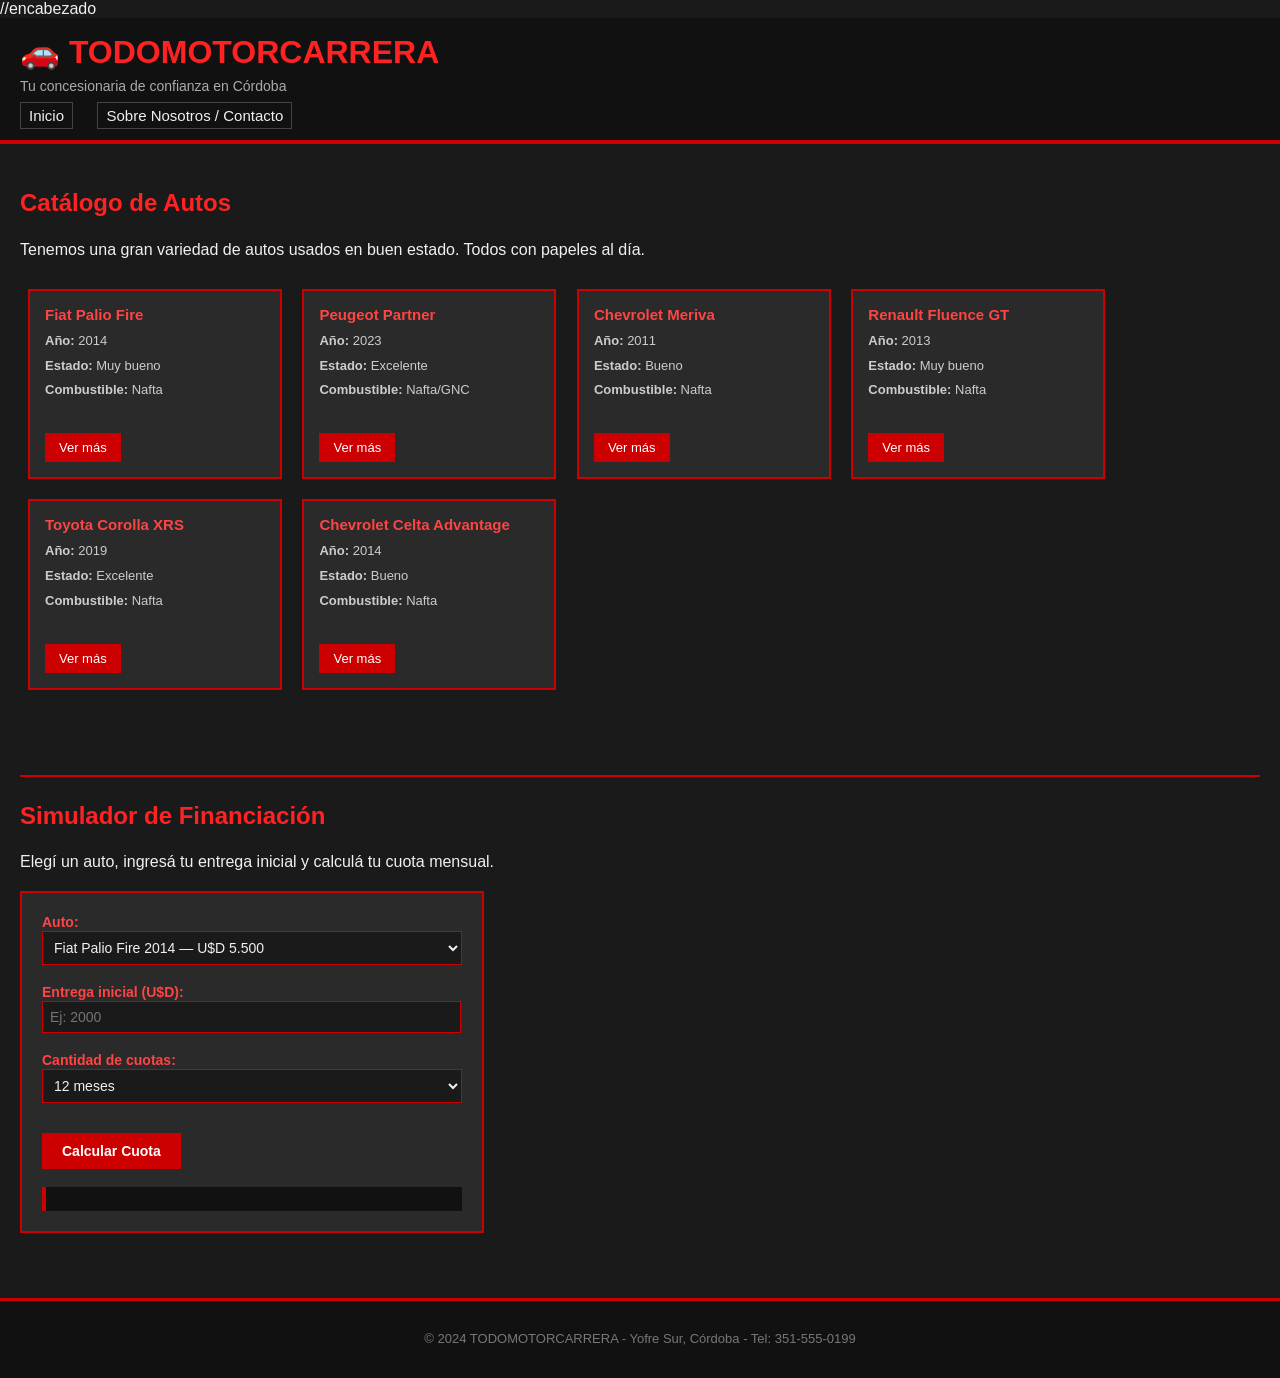
<file: index.html>
<!DOCTYPE html>
<html lang="es">
<head>
    <meta charset="UTF-8">
    <title>TODOMOTORCARRERA - Catálogo de Autos</title>
    <link rel="stylesheet" href="style.css">
</head>
<body>

    //encabezado
    <div class="header">
        <h1>🚗 TODOMOTORCARRERA</h1>
        <p>Tu concesionaria de confianza en Córdoba</p>
        <div class="nav">
            <a href="index.html">Inicio</a>
            <a href="nosotros.html">Sobre Nosotros / Contacto</a>
        </div>
    </div>

    
    <div class="contenido">

        <h2>Catálogo de Autos</h2>
        <p>Tenemos una gran variedad de autos usados en buen estado. Todos con papeles al día.</p>

        
        <div class="tarjeta">
            <h3>Fiat Palio Fire</h3>
            <p><strong>Año:</strong> 2014</p>
            <p><strong>Estado:</strong> Muy bueno</p>
            <p><strong>Combustible:</strong> Nafta</p>
            <br>
            <a class="enlace-ver-mas" href="detalle.html">Ver más</a>
        </div>

        
        <div class="tarjeta">
            <h3>Peugeot Partner</h3>
            <p><strong>Año:</strong> 2023</p>
            <p><strong>Estado:</strong> Excelente</p>
            <p><strong>Combustible:</strong> Nafta/GNC</p>
            <br>
            <a class="enlace-ver-mas" href="detalle.html">Ver más</a>
        </div>

        
        <div class="tarjeta">
            <h3>Chevrolet Meriva</h3>
            <p><strong>Año:</strong> 2011</p>
            <p><strong>Estado:</strong> Bueno</p>
            <p><strong>Combustible:</strong> Nafta</p>
            <br>
            <a class="enlace-ver-mas" href="detalle.html">Ver más</a>
        </div>

        
        <div class="tarjeta">
            <h3>Renault Fluence GT</h3>
            <p><strong>Año:</strong> 2013</p>
            <p><strong>Estado:</strong> Muy bueno</p>
            <p><strong>Combustible:</strong> Nafta</p>
            <br>
            <a class="enlace-ver-mas" href="detalle.html">Ver más</a>
        </div>

       
        <div class="tarjeta">
            <h3>Toyota Corolla XRS</h3>
            <p><strong>Año:</strong> 2019</p>
            <p><strong>Estado:</strong> Excelente</p>
            <p><strong>Combustible:</strong> Nafta</p>
            <br>
            <a class="enlace-ver-mas" href="detalle.html">Ver más</a>
        </div>

        
        <div class="tarjeta">
            <h3>Chevrolet Celta Advantage</h3>
            <p><strong>Año:</strong> 2014</p>
            <p><strong>Estado:</strong> Bueno</p>
            <p><strong>Combustible:</strong> Nafta</p>
            <br>
            <a class="enlace-ver-mas" href="detalle.html">Ver más</a>
        </div>

    </div>
    <div class="contenido">

    <hr>
    <h2>Simulador de Financiación</h2>
    <p>Elegí un auto, ingresá tu entrega inicial y calculá tu cuota mensual.</p>

    <div class="simulador">

      
        <label for="autoElegido">Auto:</label><br>
        <select id="autoElegido">
            <option value="5500">Fiat Palio Fire 2014 — U$D 5.500</option>
            <option value="18000">Peugeot Partner 2023 — U$D 18.000</option>
            <option value="6500">Chevrolet Meriva 2011 — U$D 6.500</option>
            <option value="9500">Renault Fluence GT 2013 — U$D 9.500</option>
            <option value="22000">Toyota Corolla XRS 2019 — U$D 22.000</option>
            <option value="5000">Chevrolet Celta Advantage 2014 — U$D 5.000</option>
        </select>

        <br><br>

        
        <label for="entrega">Entrega inicial (U$D):</label><br>
        <input type="number" id="entrega" placeholder="Ej: 2000" min="0">

        <br><br>

      
        <label for="cuotas">Cantidad de cuotas:</label><br>
        <select id="cuotas">
            <option value="12">12 meses</option>
            <option value="24">24 meses</option>
            <option value="36">36 meses</option>
        </select>

        <br><br>

       
        <button class="boton" onclick="calcularCuota()">Calcular Cuota</button>

        <br><br>

      
        <div id="resultadoSimulador"></div>

    </div>

</div>
    <div class="footer">
        <p>© 2024 TODOMOTORCARRERA - Yofre Sur, Córdoba - Tel: 351-555-0199</p>
    </div>

    <script src="script.js"></script>
</body>
</html>
</file>
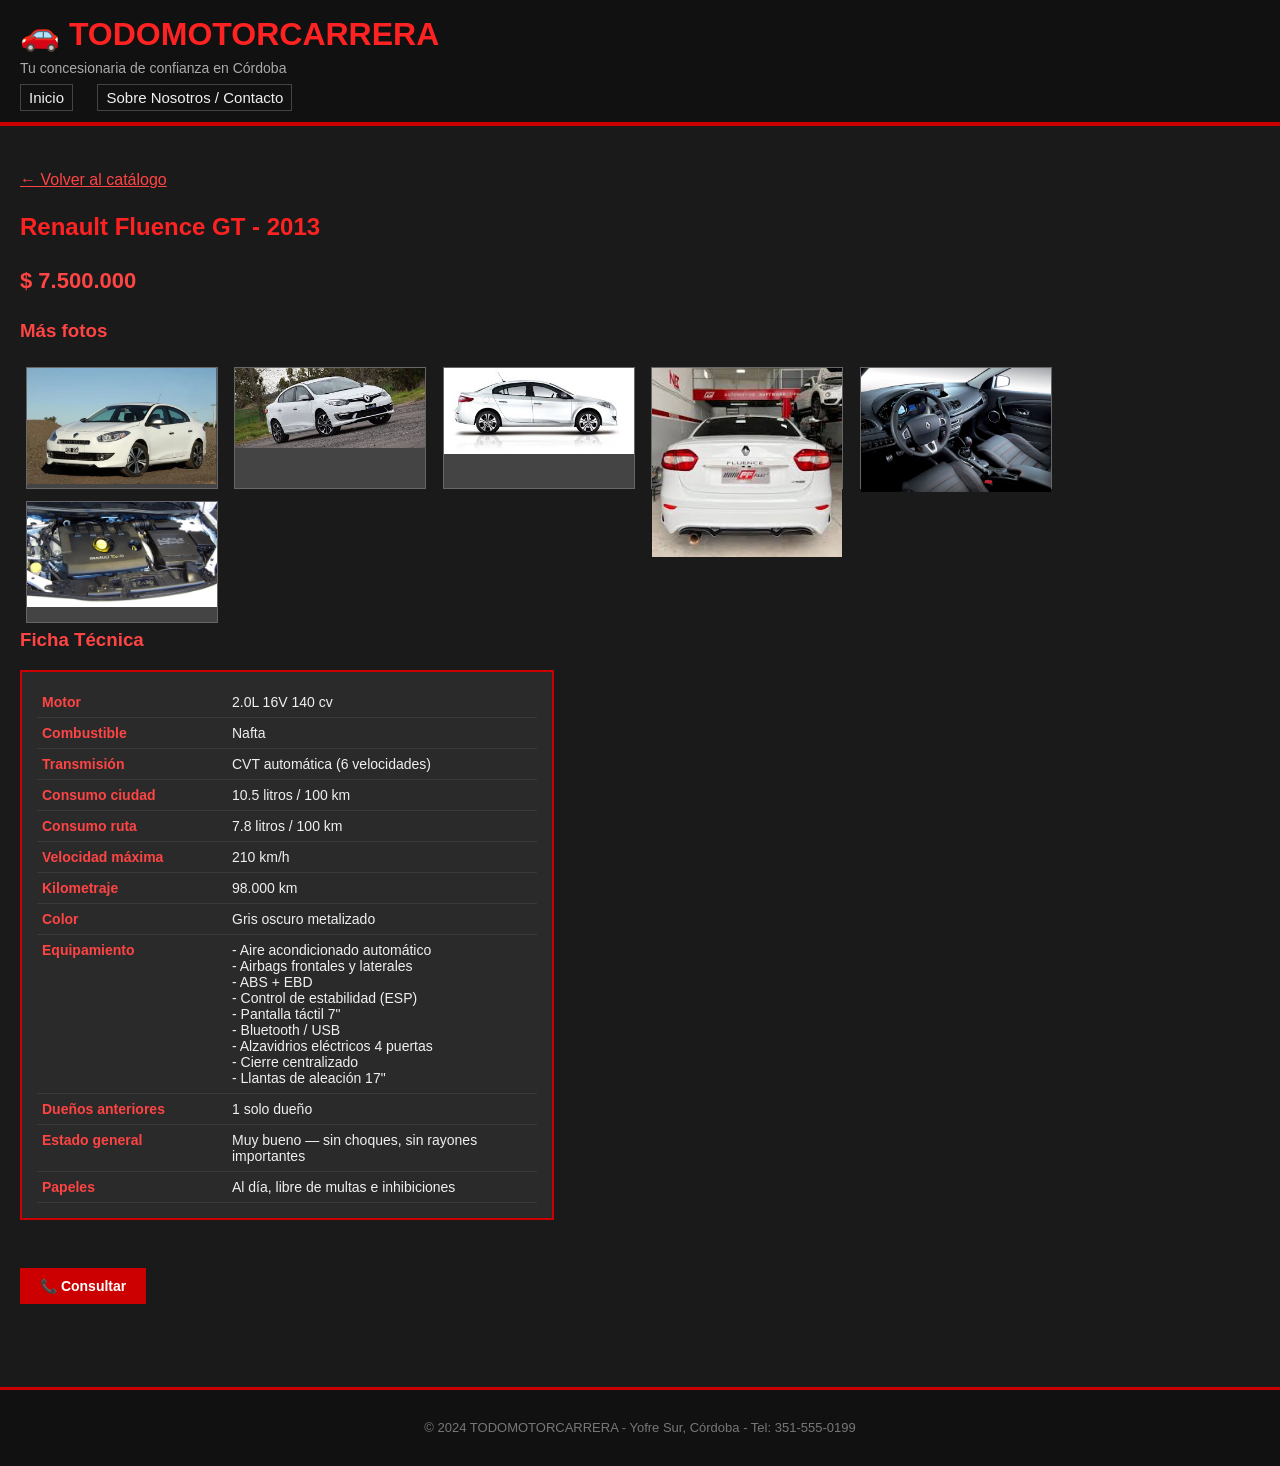
<file: detalle.html>
<!DOCTYPE html>
<html lang="es">
<head>
    <meta charset="UTF-8">
    <title>Renault Fluence GT - TODOMOTORCARRERA</title>
    <link rel="stylesheet" href="style.css">
</head>
<body>

    
<div class="header">
        <h1>&#128663; TODOMOTORCARRERA</h1>
        <p>Tu concesionaria de confianza en Córdoba</p>
        <div class="nav">
            <a href="index.html">Inicio</a>
            <a href="nosotros.html">Sobre Nosotros / Contacto</a>
        </div>
    </div>

   
<div class="contenido">

        <p><a href="index.html">&larr; Volver al catálogo</a></p>

        <h2>Renault Fluence GT - 2013</h2>
        <p style="font-size: 22px; color: #ff4444;"><strong>$ 7.500.000</strong></p>

        
          <h3>Más fotos</h3>
      
        <div class="foto-placeholder"><img src="fluencegt.jpg" alt="Foto 1"></div>
        <div class="foto-placeholder"><img src="fluence2.jpg" alt="Foto 2"></div>
        <div class="foto-placeholder"><img src="fluence3.jpg" alt="Foto 3"></div>
        <div class="foto-placeholder"><img src="fluence4.jpg" alt="Foto 4"></div>
        <div class="foto-placeholder"><img src="fluenceinterior.jpg" alt="Interior"></div>
        <div class="foto-placeholder"><img src="fluencemotor.jpg" alt="Motor"></div>

        
     <h3>Ficha Técnica</h3>

        <div class="ficha">
            <table>
                <tr>
                    <td>Motor</td>
                    <td>2.0L 16V 140 cv</td>
                </tr>
                <tr>
                    <td>Combustible</td>
                    <td>Nafta</td>
                </tr>
                <tr>
                    <td>Transmisión</td>
                    <td>CVT automática (6 velocidades)</td>
                </tr>
                <tr>
                    <td>Consumo ciudad</td>
                    <td>10.5 litros / 100 km</td>
                </tr>
                <tr>
                    <td>Consumo ruta</td>
                    <td>7.8 litros / 100 km</td>
                </tr>
                <tr>
                    <td>Velocidad máxima</td>
                    <td>210 km/h</td>
                </tr>
                <tr>
                    <td>Kilometraje</td>
                    <td>98.000 km</td>
                </tr>
                <tr>
                    <td>Color</td>
                    <td>Gris oscuro metalizado</td>
                </tr>
                <tr>
                    <td>Equipamiento</td>
                    <td>
                        - Aire acondicionado automático<br>
                        - Airbags frontales y laterales<br>
                        - ABS + EBD<br>
                        - Control de estabilidad (ESP)<br>
                        - Pantalla táctil 7"<br>
                        - Bluetooth / USB<br>
                        - Alzavidrios eléctricos 4 puertas<br>
                        - Cierre centralizado<br>
                        - Llantas de aleación 17"
                    </td>
                </tr>
                <tr>
                    <td>Dueños anteriores</td>
                    <td>1 solo dueño</td>
                </tr>
                <tr>
                    <td>Estado general</td>
                    <td>Muy bueno &mdash; sin choques, sin rayones importantes</td>
                </tr>
                <tr>
                    <td>Papeles</td>
                    <td>Al día, libre de multas e inhibiciones</td>
                </tr>
            </table>
        </div>

        <br>
        <br>

       
        <button class="boton" id="btnConsultar" onclick="consultar()">&#128222; Consultar</button>

        <br>
        <br>

    </div>
    

    
    <div class="footer">
        <p>© 2024 TODOMOTORCARRERA - Yofre Sur, Córdoba - Tel: 351-555-0199</p>
    </div>

    <script src="script.js"></script>
</body>
</html>
</file>
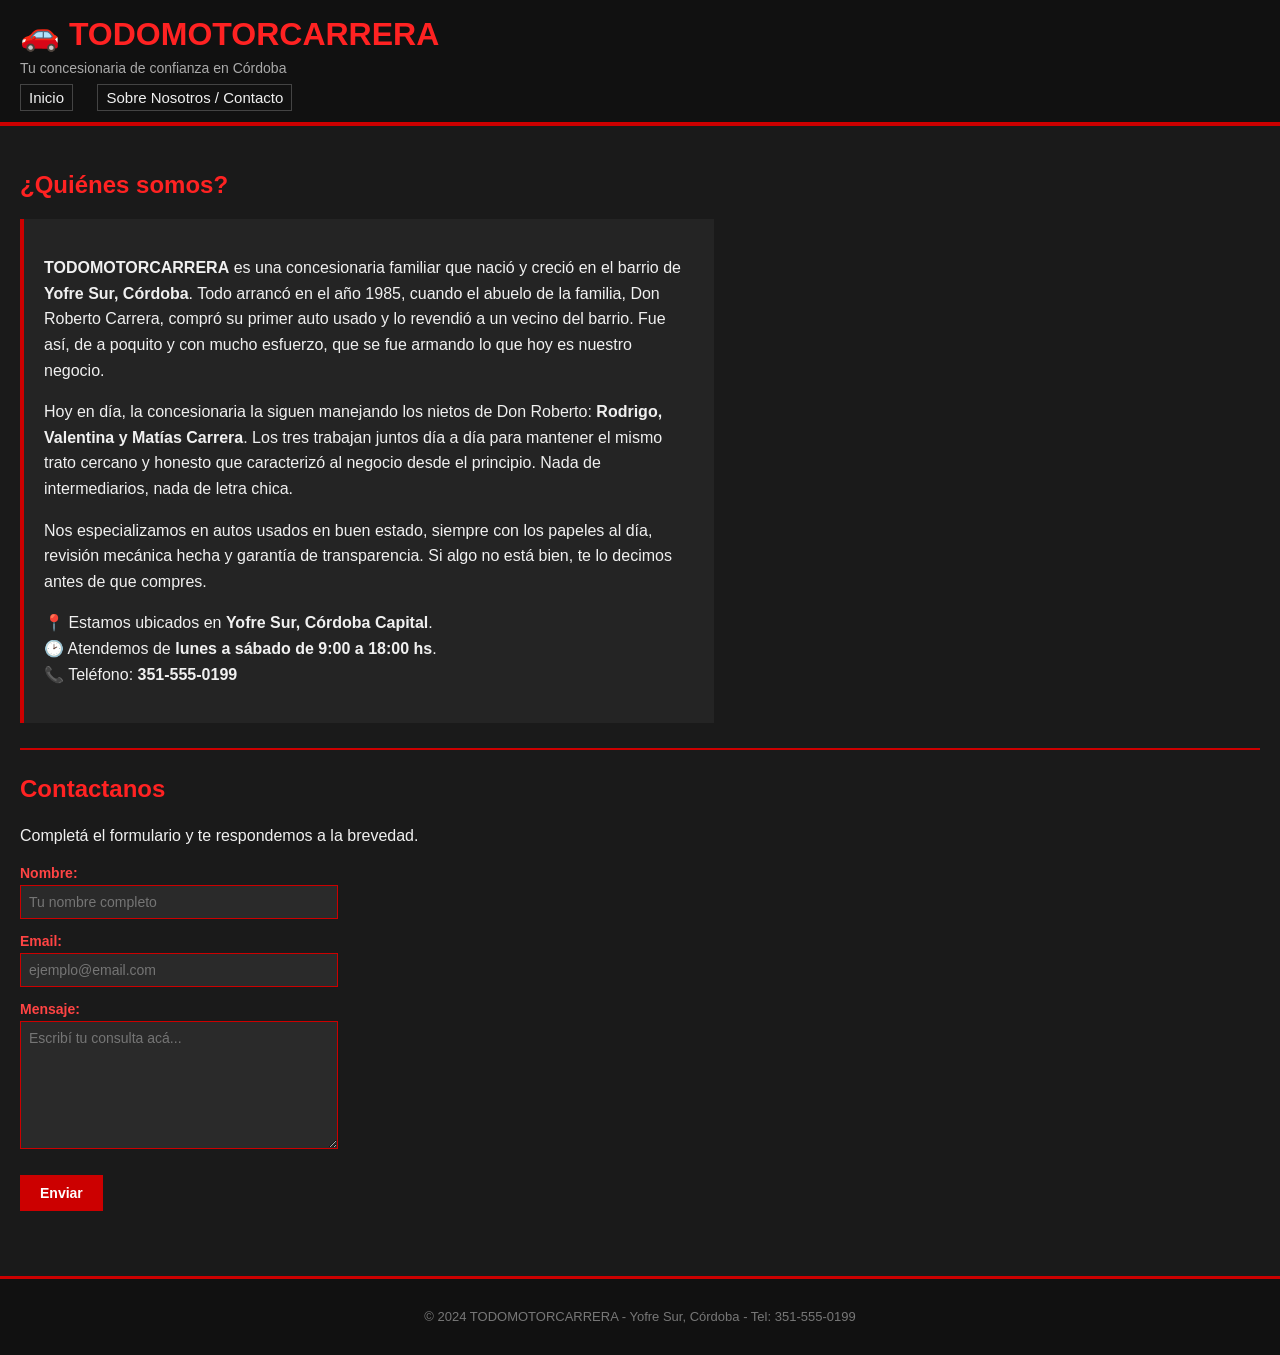
<file: nosotros.html>
<!DOCTYPE html>
<html lang="es">
<head>
    <meta charset="UTF-8">
    <title>Sobre Nosotros - TODOMOTORCARRERA</title>
    <link rel="stylesheet" href="style.css">
</head>
<body>

    
    <div class="header">
        <h1>🚗 TODOMOTORCARRERA</h1>
    <p>Tu concesionaria de confianza en Córdoba</p>
        <div class="nav">
            <a href="index.html">Inicio</a>
            <a href="nosotros.html">Sobre Nosotros / Contacto</a>
        </div>
       </div>

 
    <div class="contenido">

        <h2>¿Quiénes somos?</h2>

        <div class="historia">
            <p>
                <strong>TODOMOTORCARRERA</strong> es una concesionaria familiar que nació y creció 
                en el barrio de <strong>Yofre Sur, Córdoba</strong>. Todo arrancó en el año 1985, 
                cuando el abuelo de la familia, Don Roberto Carrera, compró su primer auto usado 
                y lo revendió a un vecino del barrio. Fue así, de a poquito y con mucho esfuerzo, 
                que se fue armando lo que hoy es nuestro negocio.
        </p>
            <p>
                Hoy en día, la concesionaria la siguen manejando los nietos de Don Roberto: 
                <strong>Rodrigo, Valentina y Matías Carrera</strong>. Los tres trabajan juntos 
                día a día para mantener el mismo trato cercano y honesto que caracterizó al 
                negocio desde el principio. Nada de intermediarios, nada de letra chica.
            </p>
            <p>
                Nos especializamos en autos usados en buen estado, siempre con los papeles al día, 
                revisión mecánica hecha y garantía de transparencia. Si algo no está bien, 
                te lo decimos antes de que compres.
            </p>
            <p>
                📍 Estamos ubicados en <strong>Yofre Sur, Córdoba Capital</strong>.<br>
                🕑 Atendemos de <strong>lunes a sábado de 9:00 a 18:00 hs</strong>.<br>
                📞 Teléfono: <strong>351-555-0199</strong>
            </p>
        </div>

        <hr>

        
        <h2>Contactanos</h2>
        <p>Completá el formulario y te respondemos a la brevedad.</p>

        <div class="formulario">

            <label for="nombre">Nombre:</label>
            <input type="text" id="nombre" placeholder="Tu nombre completo">

            <label for="email">Email:</label>
            <input type="email" id="email" placeholder="ejemplo@email.com">

            <label for="mensaje">Mensaje:</label>
            <textarea id="mensaje" placeholder="Escribí tu consulta acá..."></textarea>

            <button class="boton" onclick="validarFormulario()">Enviar</button>

    </div>

    </div>
  

   
    <div class="footer">
        <p>© 2024 TODOMOTORCARRERA - Yofre Sur, Córdoba - Tel: 351-555-0199</p>
    </div>

    <script src="script.js"></script>
</body>
</html>
</file>
<file: style.css>
body {
    background-color: #1a1a1a;
    color: #f0f0f0;
    font-family: Arial, sans-serif;
    margin: 0;
    padding: 0;
}

h1 {
    color: #ff2222;
    margin: 0;
}

h2 {
    color: #ff2222;
}

h3 {
    color: #ff4444;
    margin-top: 0;
}

h1 {
color:#ff2222;
    margin: 0;
}
a {
    color: #ff4444;
}

p {
    line-height: 1.6;
}

hr {
    border: none;
    border-top: 2px solid #cc0000;
    margin: 25px 0;
}


.header {
    background-color: #111111;
    padding: 15px 20px;
    border-bottom: 4px solid #cc0000;
}

.header p {
    margin: 4px 0 10px 0;
    color: #aaaaaa;
    font-size: 14px;
}


.nav {
    margin-top: 8px;
}

.nav a {
    color: #f0f0f0;
    text-decoration: none;
    margin-right: 20px;
    font-size: 15px;
    padding: 4px 8px;
    border: 1px solid #444;
}

.nav a:hover {
    color: #ff2222;
    border-color: #cc0000;
}


.contenido {
    padding: 25px 20px;
}


.tarjeta {
    display: inline-block;
    background-color: #2a2a2a;
    border: 2px solid #cc0000;
    padding: 15px;
    margin: 10px 8px;
    width: 220px;
    vertical-align: top;
}

.tarjeta h3 {
    margin-bottom: 8px;
    font-size: 15px;
}

.tarjeta p {
    margin: 4px 0;
    font-size: 13px;
    color: #cccccc;
}


.boton {
    background-color: #cc0000;
    color: #ffffff;
    border: none;
    padding: 10px 20px;
    cursor: pointer;
    font-size: 14px;
    margin-top: 12px;
    font-weight: bold;
}

.boton:hover {
    background-color: #ff0000;
}


.enlace-ver-mas {
    display: inline-block;
    background-color: #cc0000;
    color: #ffffff;
    text-decoration: none;
    padding: 7px 14px;
    margin-top: 10px;
    font-size: 13px;
}

.enlace-ver-mas:hover {
    background-color: #ff0000;
    color: #ffffff;
}


.foto-placeholder {
    background-color: #444444;
    width: 190px;
    height: 120px;
    display: inline-block;
    margin: 6px;
    text-align: center;
    line-height: 120px;
    color: #888888;
    border: 1px solid #666666;
    font-size: 13px;
    vertical-align: top;
}


.ficha {
    background-color: #2a2a2a;
    border: 2px solid #cc0000;
    padding: 15px;
    margin-top: 15px;
    max-width: 500px;
}

.ficha table {
    width: 100%;
    border-collapse: collapse;
}

.ficha td {
    padding: 7px 5px;
    border-bottom: 1px solid #3a3a3a;
    font-size: 14px;
    vertical-align: top;
}

.ficha td:first-child {
    color: #ff4444;
    font-weight: bold;
    width: 38%;
}


.formulario {
    margin-top: 15px;
}

.formulario label {
    display: block;
    margin-bottom: 4px;
    color: #ff4444;
    font-size: 14px;
    font-weight: bold;
}

.formulario input {
    display: block;
    background-color: #2a2a2a;
    color: #f0f0f0;
    border: 1px solid #cc0000;
    padding: 8px;
    margin-bottom: 14px;
    width: 300px;
    font-size: 14px;
}

.formulario textarea {
    display: block;
    background-color: #2a2a2a;
    color: #f0f0f0;
    border: 1px solid #cc0000;
    padding: 8px;
    margin-bottom: 14px;
    width: 300px;
    height: 110px;
    font-size: 14px;
    font-family: Arial, sans-serif;
    resize: vertical;
}


.historia {
    max-width: 650px;
    background-color: #242424;
    padding: 20px;
    border-left: 4px solid #cc0000;
    margin-bottom: 10px;
}

.footer {
    background-color: #111111;
    border-top: 3px solid #cc0000;
    padding: 15px 20px;
    margin-top: 40px;
    text-align: center;
    color: #777777;
    font-size: 13px;
}
img {
    max-width: 100%; 
    height: auto;    
    display: block;  
}
.simulador {
    background-color: #2a2a2a;
    border: 2px solid #cc0000;
    padding: 20px;
    margin-top: 10px;
    max-width: 420px;
}

.simulador label {
    color: #ff4444;
    font-weight: bold;
    font-size: 14px;
}

.simulador select {
    background-color: #1a1a1a;
    color: #f0f0f0;
    border: 1px solid #cc0000;
    padding: 7px;
    font-size: 14px;
    width: 100%;
}

.simulador input {
    background-color: #1a1a1a;
    color: #f0f0f0;
    border: 1px solid #cc0000;
    padding: 7px;
    font-size: 14px;
    width: 96%;
}

#resultadoSimulador {
    background-color: #111111;
    border-left: 4px solid #cc0000;
    padding: 12px;
    font-size: 15px;
    color: #f0f0f0;
    line-height: 1.8;
}
</file>
